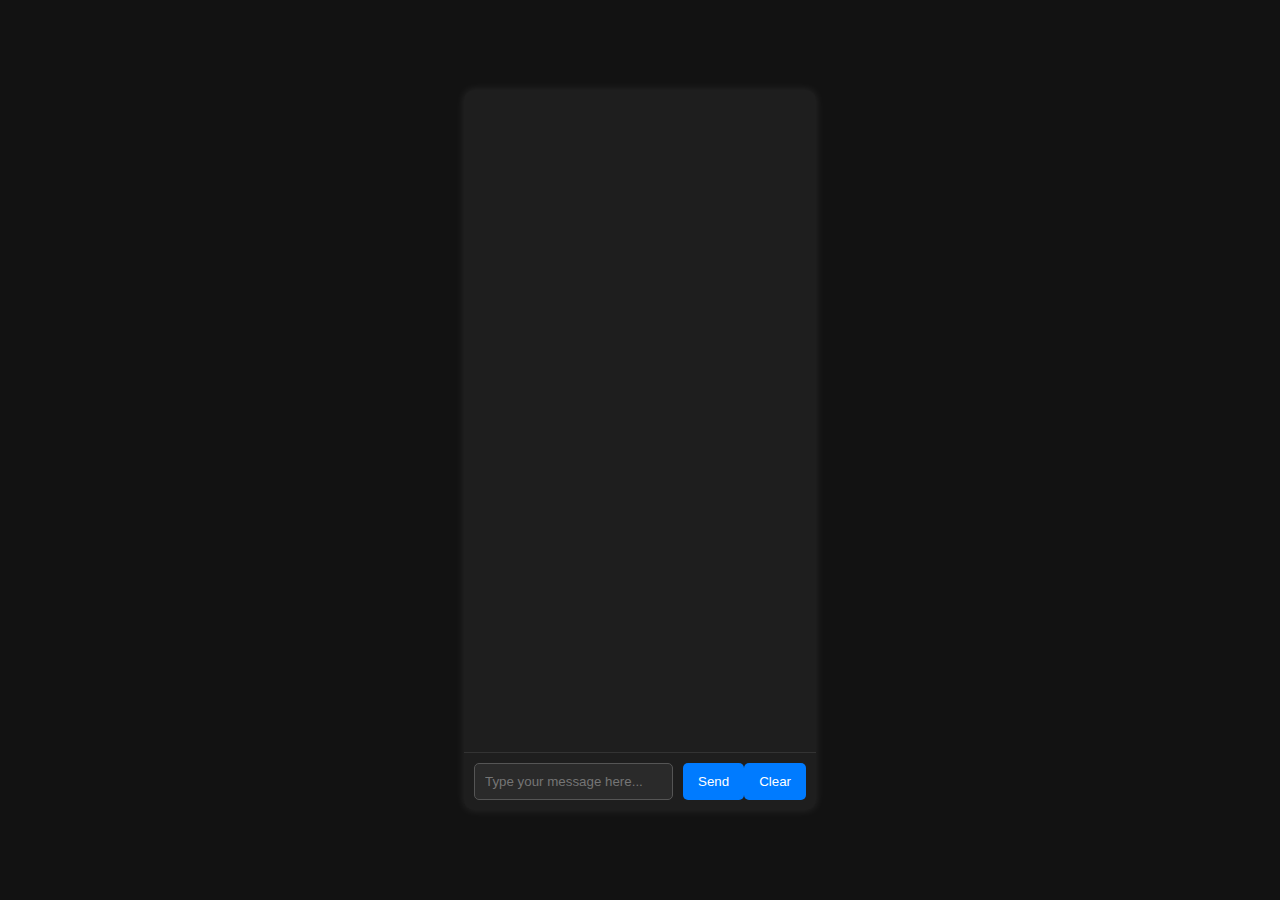
<file: tools/AI/index.html>
<!DOCTYPE html>
<html lang="en">
<head>
    <meta charset="UTF-8">
    <meta name="viewport" content="width=device-width, initial-scale=1.0">
    <title>AI Chat</title>
    <style>
        body {
            font-family: Arial, sans-serif;
            background-color: #121212;
            color: white;
            display: flex;
            flex-direction: column;
            justify-content: center;
            align-items: center;
            height: 100vh;
            margin: 0;
        }
        #chatbox {
            display: flex;
            flex-direction: column;
            background: #1e1e1e;
            width: 100%;
            max-width: 400px;
            height: 80vh;
            box-shadow: 0 0 10px rgba(255, 255, 255, 0.1);
            border-radius: 10px;
            overflow: hidden;
        }
        .messages {
            flex: 1;
            padding: 10px;
            overflow-y: auto;
            border-bottom: 1px solid #333;
        }
        .input-container {
            display: flex;
            padding: 10px;
            background: #1e1e1e;
        }
        .input-container input {
            flex: 1;
            padding: 10px;
            border: 1px solid #555;
            border-radius: 5px;
            margin-right: 10px;
            background: #2a2a2a;
            color: white;
        }
        .input-container button {
            padding: 10px 15px;
            border: none;
            background: #007bff;
            color: white;
            border-radius: 5px;
            cursor: pointer;
        }
        .input-container button:hover {
            background: #0056b3;
        }
        .message {
            margin: 5px 0;
            padding: 10px;
            border-radius: 5px;
        }
        .user-message {
            background-color: #2a2a2a;
            text-align: right;
        }
        .bot-message {
            background-color: #3a3a3a;
        }
        .loading {
            font-style: italic;
            color: #ccc;
        }
    </style>
</head>
<body>
<main>
    <div id="chatbox" role="region" aria-live="polite" aria-label="AI chat messages">
        <div class="messages" id="messages"></div>
        <div class="input-container">
            <input type="text" id="userInput" placeholder="Type your message here..." aria-label="Message input">
            <button id="sendButton" aria-label="Send message">Send</button>
            <button id="clearButton" aria-label="Clear messages">Clear</button>
        </div>
    </div>
</main>
<script>
    const chatbox = document.getElementById('chatbox');
    const userInput = document.getElementById('userInput');
    const sendButton = document.getElementById('sendButton');
    const clearButton = document.getElementById('clearButton');
    const messagesContainer = document.getElementById('messages');

    sendButton.addEventListener('click', async () => {
        const query = userInput.value;
        if (query.trim() === '') return;

        // Display user's message
        appendMessage(`You: ${query}`, 'user-message');
        userInput.value = '';

        // Show loading message
        const loadingMessage = appendMessage('Loading...', 'loading');

        // Call the API
        try {
            const response = await fetch(`https://darkness.ashlynn.workers.dev/chat/?model=gpt-4o-mini&prompt=${encodeURIComponent(query)}`);
            const data = await response.json();
            loadingMessage.remove(); // Remove loading message

            // Display bot's reply
            appendMessage(`Bot: ${data.response}`, 'bot-message'); // Adjust based on the actual API response structure
        } catch (error) {
            loadingMessage.remove(); // Remove loading message
            appendMessage('Error: Unable to fetch response.', 'bot-message');
        }
    });

    clearButton.addEventListener('click', () => {
        messagesContainer.innerHTML = ''; // Clear all messages
    });

    function appendMessage(message, className) {
        const messageElement = document.createElement('div');
        messageElement.textContent = message;
        messageElement.className = `message ${className}`;
        messagesContainer.appendChild(messageElement);
        messagesContainer.scrollTop = messagesContainer.scrollHeight; // Scroll to the bottom
        return messageElement; // Return the message element for further manipulation
    }
</script>
</body>
</html>
</file>
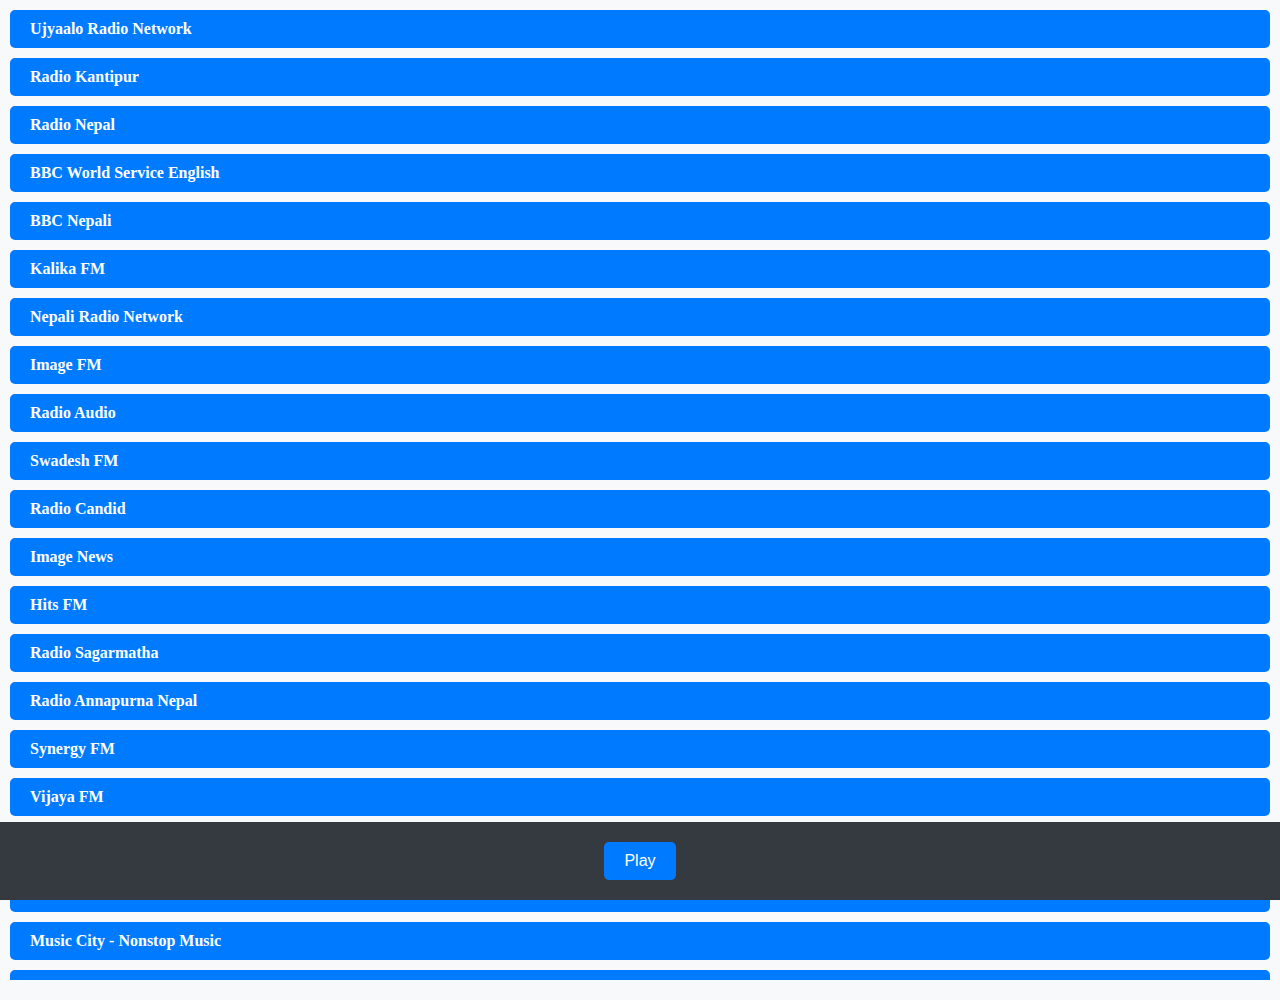
<file: radio.html>
<!DOCTYPE html>
<html lang="en">
<head>
<meta charset="UTF-8">
<meta name="viewport" content="width=device-width, initial-scale=1.0">
<title>Radio</title>
<style>
body {
  margin: 0;
  padding: 0;
  background-color: #f8f9fa; /* Light gray background */
}

.container {
  position: relative;
  height: 100vh;
  overflow: auto;
  padding-bottom: 80px; /* Space for buttons */
}

.button-container {
  position: fixed;
  bottom: 0;
  left: 0;
  width: 100%;
  background-color: #343a40; /* Dark gray background for button container */
  padding: 10px 0;
  display: flex;
  justify-content: space-around; /* Adjust button spacing */
}

button, p {
  margin: 10px;
  padding: 10px 20px;
  font-size: 16px;
  cursor: pointer;
  border: none;
  background-color: #007bff; /* Blue color for buttons */
  color: #ffffff; /* White text color for buttons */
  border-radius: 5px; /* Rounded corners for buttons */
}

.novel {
  font-weight: bold;
}

#currentNovel {
  margin-top: 20px;
  font-weight: bold;
}
</style>
</head>
<body>
<div class="container">
  <div class="novels">
<p class="novel" data-src="https://stream-151.zeno.fm/h527zwd11uquv">Ujyaalo Radio Network</p>
<p class="novel" data-src="https://radio-broadcast.ekantipur.com/stream">Radio Kantipur</p>
<p class="novel" data-src="http://stream1.radionepal.gov.np/live">Radio Nepal</p>
<p class="novel" data-src="https://a.files.bbci.co.uk/media/live/manifesto/audio/simulcast/hls/nonuk/sbr_vlow/ak/bbc_world_service_news_internet.m3u8">BBC World Service English</p>
<p class="novel" data-src="https://a.files.bbci.co.uk/media/live/manifesto/audio/simulcast/hls/nonuk/sbr_low/ak/bbc_nepali_radio.m3u8">BBC Nepali</p>
<p class="novel" data-src="https://streaming.softnep.net:10828/;stream.nsv&type=mp3&volume=70">Kalika FM</p>
<p class="novel" data-src="https://astream.nepalipatro.com.np:8239/index.html">Nepali Radio Network</p>
<p class="novel" data-src="https://radio-stream-relay-us.hamropatro.com/radio/8020/radio.mp3">Image FM</p>
<p class="novel" data-src="https://stream-161.zeno.fm/2w81t82wx3duv">Radio Audio</p>
<p class="novel" data-src="https://stream-43.zeno.fm/xm2babvnephvv">Swadesh FM</p>
<p class="novel" data-src="https://radio-stream-relay-np.hamropatro.com/radio/8030/radio.mp3">Radio Candid</p>
<p class="novel" data-src="https://radio-stream-relay-np.hamropatro.com/radio/8050/radio.mp3">Image News</p>
<p class="novel" data-src="https://usa15.fastcast4u.com/proxy/hitsfm912?mp=/1">Hits FM</p>
<p class="novel" data-src="http://216.55.141.189:8004">Radio Sagarmatha</p>
<p class="novel" data-src="http://stream.prixa.net:8000/annapurna">Radio Annapurna Nepal</p>
<p class="novel" data-src="https://live.itech.host:3880/stream">Synergy FM</p>
<p class="novel" data-src="https://live.itech.host:3320/stream">Vijaya FM</p>
<p class="novel" data-src="http://streaming.hamropatro.com:8895">Radio Janata</p>
<p class="novel" data-src="https://streaming.webhostnepal.com:7032/;">Citizen FM</p>
<p class="novel" data-src="http://streaming.hamropatro.com:8739">Music City - Nonstop Music</p>
<p class="novel" data-src="https://live.itech.host:4535/stream">SaptaKoshi FM 90.0 MHz</p>
<p class="novel" data-src="http://216.55.141.189:8088/;">Radio Kathmandu</p>
<p class="novel" data-src="http://95.217.153.73:9888/">Nepaliko Radio</p>
<p class="novel" data-src="http://216.55.141.189:8721/;">BODHI FM </p>
<p class="novel" data-src="http://streaming.softnep.net:8025">Radio Thaha Sanchar FM (Kathmandu)</p>
<p class="novel" data-src="http://216.55.141.189:8294/;">Radio Birgunj</p>
<p class="novel" data-src="http://streaming.hamropatro.com:8074">FM Adhyatma Jyoti</p>
<p class="novel" data-src="http://streaming.hamropatro.com:8230">Nepal FM Network</p>
<p class="novel" data-src="https://onlineradio.websoftitnepal.com/8036/stream">Radio City</p>
<p class="novel" data-src="http://streaming.hamropatro.com:8783">Classic FM</p>
<p class="novel" data-src="https://live.itech.host:9479/stream">Vijayapur Fm</p>
<p class="novel" data-src="https://live.itech.host:3260/stream">Radio Resunga</p>
<p class="novel" data-src="http://streaming.hamropatro.com:8313">Radio Bheri  FM 98.6 & 102.7 MHz</p>
<p class="novel" data-src="http://streaming.hamropatro.com:8385">KEEPS FM</p>
<p class="novel" data-src="http://streaming.hamropatro.com:8290">Antenna Foundation Nepal</p>
<p class="novel" data-src="http://live.itech.host:9012/stream">Radio Taplejung</p>
<p class="novel" data-src="http://216.55.141.189:8124/;">BFM</p>
<p class="novel" data-src="https://live.itech.host:8969/stream">Radio Annapurna</p>
<p class="novel" data-src="http://streaming.hamropatro.com:8276">Radio Prakriti</p>
<p class="novel" data-src="http://streaming.hamropatro.com:8789/">Radio Nagarik</p>
<p class="novel" data-src="https://live.itech.host:5005/stream">Everest FM</p>
<p class="novel" data-src="http://streaming.hamropatro.com:8421">Community Radio Sky FM</p>
<p class="novel" data-src="http://streaming.softnep.net:8109/;">Kalinchowk FM</p>
<p class="novel" data-src="http://stream.zeno.fm/9ghqvd62238uv">Radio Himalayan</p>
<p class="novel" data-src="http://streaming.hamropatro.com:8443">Radio Suseli</p>
<p class="novel" data-src="http://streaming.softnep.net:8167/;">Khasyauli FM</p>
<p class="novel" data-src="http://216.55.141.189:8621/;">Radio Ramaroshan</p>
<p class="novel" data-src="http://streaming.hamropatro.com:8244">Radio Mithila</p>
<p class="novel" data-src="http://streaming.softnep.net:8003/;">Butwal FM</p>
<p class="novel" data-src="http://streaming.hamropatro.com:8327">Radio Tulsipur FM</p>
<p class="novel" data-src="http://live.itech.host:9629/stream">Saptarangi FM</p>
<p class="novel" data-src="http://216.55.141.189:8060/;">QN Radio</p>
<p class="novel" data-src="http://streaming.hamropatro.com:5507">Radio Himshikhar</p>
<p class="novel" data-src="http://95.217.153.73:8004/;">Radio Amurta</p>
<p class="novel" data-src="http://live.itech.host:8326/stream">Radio Didibahini</p>
<p class="novel" data-src="http://live.itechnepal.com:8676/stream">Radio Nepalbani</p>
<p class="novel" data-src="http://streaming.hamropatro.com:8553">24 Online Radio</p>
<p class="novel" data-src="http://streaming.hamropatro.com:8349/;">Radio Buddha Awaaz</p>
<p class="novel" data-src="https://live.itech.host:3985/stream">Dinesh FM 93.8 Mhz</p>
<p class="novel" data-src="http://live.itech.host:7016/stream">Radio Sankhuwasava</p>
<p class="novel" data-src="http://216.55.141.189:8713/;">Radio Dhangadhi</p>
<p class="novel" data-src="http://streaming.hamropatro.com:8060/;">Khozee Radio</p>
<p class="novel" data-src="http://live.itech.host:8744/stream">Pathivara FM</p>
<p class="novel" data-src="http://216.55.141.189:8387/;">Radio Times</p>
<p class="novel" data-src="http://streaming.hamropatro.com:8258/;">Hajurko Radio</p>
<p class="novel" data-src="https://streaming.webhostnepal.com/8046/stream">Jagaran FM</p>
<p class="novel" data-src="http://live.itechnepal.com:8286/stream">Khandbari fm</p>
<p class="novel" data-src="https://live.itech.host:9149/stream">Radio Safalta</p>
<p class="novel" data-src="https://live.itech.host:9550/stream">Solu FM</p>
<p class="novel" data-src="http://streaming.hamropatro.com:8491">Pradesh FM</p>
<p class="novel" data-src="https://live.itech.host:3765/stream">Radio Vision (Jhapa)</p>
<p class="novel" data-src="https://live.itech.host:4515/stream">Radio Lumbini</p>
<p class="novel" data-src="https://live.itech.host:8429/stream">Krishnasar FM</p>
<p class="novel" data-src="http://216.55.141.189:8669/;">Nuwakot FM</p>
<p class="novel" data-src="http://streaming.hamropatro.com:8054/;">Himal FM </p>
<p class="novel" data-src="https://streaming.hamropatro.com:8329/;">Radio Namobuddha</p>
<p class="novel" data-src="http://live.itechnepal.com:9635/stream">Ilam FM</p>
<p class="novel" data-src="http://streaming.hamropatro.com:8136/;">Radio Deshantar</p>
<p class="novel" data-src="https://streaming.softnep.net:10944/;">Kool FM </p>
<p class="novel" data-src="http://live.itechnepal.com:8922/live">Radio Amargadhi</p>
<p class="novel" data-src="https://onlineradio.websoftitnepal.com/8002/stream">Sky FM</p>
<p class="novel" data-src="http://live.itechnepal.com:9539/stream?type=.mp3">Star FM</p>
<p class="novel" data-src="http://streaming.hamropatro.com:8455/;">Tinjure Online</p>
<p class="novel" data-src="http://streaming.softnep.net:8051/;">Radio Melamchi</p>
<p class="novel" data-src="http://streaming.hamropatro.com:8473/;">Radio Bandipur FM</p>
<p class="novel" data-src="https://live.itech.host:9519/live">Tikapur FM</p>
<p class="novel" data-src="http://streaming.softnep.net:8009/;">ACORAB</p>
<p class="novel" data-src="https://live.itech.host:9418/stream">Grace FM</p>
<p class="novel" data-src="http://streaming.hamropatro.com:8014/;">Radio Highway</p>
<p class="novel" data-src="http://streaming.hamropatro.com:8637/;">Radio Tiger</p>
<p class="novel" data-src="http://streaming.hamropatro.com:8571/;">Mero Sathi FM</p>
<p class="novel" data-src="http://streaming.hamropatro.com:8603/;">Chitwan Radio Network</p>
<p class="novel" data-src="http://streaming.softnep.net:8129/;">Radio Parasi</p>
<p class="novel" data-src="http://live.itech.host:9443/stream?mp3">Radio Sarada</p>
<p class="novel" data-src="http://streaming.hamropatro.com:8032/;">Radio Langtang</p>
<p class="novel" data-src="http://streaming.softnep.net:8309/;">Bhaktapur FM</p>
<p class="novel" data-src="https://streaming.softnep.net:10969/;">Afno FM</p>
<p class="novel" data-src="https://live.itech.host:9113/stream">Radio Bihani</p>
<p class="novel" data-src="https://live.itech.host:9442/stream">Gunjan FM</p>
<p class="novel" data-src="https://live.itech.host:7137/stream">Shuklagandaki FM</p>
<p class="novel" data-src="http://streaming.hamropatro.com:8236/;">Radio Madanpokhara FM</p>
<p class="novel" data-src="http://streaming.hamropatro.com:8529/;">Damauli FM</p>
<p class="novel" data-src="https://centova1.toofancom.com/proxy/trafficradio?mp=/stream">Metro Traffic FM</p>
<p class="novel" data-src="http://streaming.softnep.net:8139/;">Ichchhakamana FM</p>
<p class="novel" data-src="http://streaming.hamropatro.com:8477/;">Radio Mandavi FM</p>
<p class="novel" data-src="http://216.55.141.189:8593/;">Radio Mukti</p>
<p class="novel" data-src="http://streaming.hamropatro.com:8138/;">Radio Arpan </p>
<p class="novel" data-src="http://streaming.softnep.net:8299/;">Radio Rajmarga</p>
<p class="novel" data-src="http://streaming.hamropatro.com:8615/;">Radio Bindas</p>
<p class="novel" data-src="https://streaming.softnep.net:10951/;">Darchula FM</p>
<p class="novel" data-src="http://streaming.hamropatro.com:8467/;">Radio Palpa</p>
<p class="novel" data-src="http://streaming.hamropatro.com:8188/;">Radio Baadal</p>
<p class="novel" data-src="http://streaming.softnep.net:8149/;">Radio Koseli FM</p>
<p class="novel" data-src="https://samachardata.radioca.st/;">RADIO SAAJHA CHAUTARI</p>
<p class="novel" data-src="http://216.55.141.189:8523/;">Radio Sanket</p>
<p class="novel" data-src="http://streaming.hamropatro.com:8577/;">Radio Sadvab</p>
<p class="novel" data-src="https://live.itech.host:8009/stream">Radio Unnati</p>
<p class="novel" data-src="https://online.net.np/8040/stream">Radio Harpal</p>
<p class="novel" data-src="http://streaming.softnep.net:8061/;">Radio Bihani</p>
<p class="novel" data-src="http://streaming.hamropatro.com:8487/;">Radio Chhimkeshwori</p>
<p class="novel" data-src="https://onlineradio.websoftitnepal.com/8034/stream">Radio Jhapa</p>
<p class="novel" data-src="http://streaming.hamropatro.com:8659/;">Radio Holeri FM</p>
<p class="novel" data-src="http://streaming.hamropatro.com:8629/;">Radio Madi Aawaj</p>
<p class="novel" data-src="http://streaming.hamropatro.com:8767/;">Radio Makawanpur gadi</p>
<p class="novel" data-src="http://streaming.hamropatro.com:8417/;">Radio Madhesh</p>
<p class="novel" data-src="http://live.itechnepal.com:7042/stream?type=.mp3">Dautari FM</p>
<p class="novel" data-src="http://streaming.hamropatro.com:8835/;">Newa FM</p>
<p class="novel" data-src="http://streaming.hamropatro.com:8373/;">Sandhikharka FM</p>
<p class="novel" data-src="http://streaming.softnep.net:8063/;">Radio Aafno FM (Rukum)</p>
<p class="novel" data-src="http://streaming.hamropatro.com:8240/;">Radio Bardibas</p>
<p class="novel" data-src="https://streaming.softnep.net:10863/;">Radio Sathi</p>
<p class="novel" data-src="http://live.itech.host:4630/stream">Radio Top Town</p>
<p class="novel" data-src="http://streaming.softnep.net:8151/;">Radio Samagra Madhesh</p>
<p class="novel" data-src="http://stream.zeno.fm/nsxexttokuhvv">Radio Simana</p>
<p class="novel" data-src="http://streaming.hamropatro.com:8301/;">Radio Janamukhi</p>
<p class="novel" data-src="http://streaming.softnep.net:8177/;">Radio Seven Star</p>
<p class="novel" data-src="http://streaming.softnep.net:8083/;">Radio Barahi</p>
<p class="novel" data-src="http://streaming.hamropatro.com:8325/;">Radio Bharatpur</p>
<p class="novel" data-src="http://streaming.hamropatro.com:8821/;">Radio Akala </p>
<p class="novel" data-src="http://streaming.hamropatro.com:8272/;">Narayani FM 103.8 MHz</p>
<p class="novel" data-src="http://streaming.hamropatro.com:8795/;">Radio Sungabha  104.6</p>
<p class="novel" data-src="https://live.itech.host:8663/stream">Radio Gurbaba FM</p>
<p class="novel" data-src="https://live.itech.host:4585/stream">Tilottama FM</p>
<p class="novel" data-src="http://streaming.hamropatro.com:8078/;">Radio Mero Fm</p>
<p class="novel" data-src="http://streaming.hamropatro.com:8645/;">Vision FM (Okhaldhunga)</p>
<p class="novel" data-src="https://live.itech.host:4515/stream">Radio Lumbini</p>
<p class="novel" data-src="http://216.55.141.189:8633/;">Radio Sarlahi</p>
<p class="novel" data-src="https://radio-streaming-serv.hamropatro.com:8020/radio.mp3">Radio pallawee </p>
<p class="novel" data-src="http://streaming.softnep.net:8175/;">Prime Fm</p>
<p class="novel" data-src="http://streaming.hamropatro.com:8733/;">Radio Paryabaran</p>
<p class="novel" data-src="http://stream.zeno.fm/nsxexttokuhvv">Rautahat FM</p>
<p class="novel" data-src="https://live.itech.host:2275/stream">Radio Chitwan </p>
<p class="novel" data-src="http://streaming.hamropatro.com:8098/;">Radio Ramechhap</p>
<p class="novel" data-src="http://streaming.softnep.net:8211/;">Bhanu FM</p>
<p class="novel" data-src="http://centova1.toofancom.com:4193/;">Radio Roshi </p>
<p class="novel" data-src="http://streaming.softnep.net:8227/;">Radio Netrajyot</p>
<p class="novel" data-src="http://live.itech.host:8792/stream">Radio Janapriya </p>
<p class="novel" data-src="http://streaming.hamropatro.com:8711/;">Radio Malangwa</p>
<p class="novel" data-src="http://streaming.softnep.net:8251/;">Neelkantha FM </p>
<p class="novel" data-src="http://streaming.hamropatro.com:8535/;">Dhaulagiri Fm</p>
<p class="novel" data-src="http://live.itech.host:9006/stream">Radio Madhyapaschim</p>
<p class="novel" data-src="https://stream-41.zeno.fm/r6teyggpq7zuv?zs=TIoXQy1gREyY9Y54-eqJMw">RADIO BUDHINANDA FM</p>
<p class="novel" data-src="http://live.itechnepal.com:9180/live">Radio Muktinath</p>
<p class="novel" data-src="http://live.itech.host:7028/live">Radio Shivashakti</p>
<p class="novel" data-src="http://stream.zeno.fm/nsxexttokuhvv">Dullu FM</p>
<p class="novel" data-src="http://streaming.softnep.net:8095/;">Sumhatlung FM</p>
<p class="novel" data-src="http://streaming.hamropatro.com:8827/;">Online Radio Tribeni (Rolpa)</p>
<p class="novel" data-src="http://live.itech.host:8338/stream?mp3">Radio Namaste</p>
<p class="novel" data-src="http://live.itechnepal.com:9048/stream?type=.mp3">Eagle FM</p>
<p class="novel" data-src="http://streaming.softnep.net:8119">Relation FM</p>
<p class="novel" data-src="http://streaming.hamropatro.com:8743">Radio Swargadwari FM</p>
<p class="novel" data-src="http://live.itechnepal.com:9174/stream?type=.mp3">Radio Sailung</p>
<p class="novel" data-src="http://streaming.softnep.net:8001/">Radio Thaha Sanchar FM (Hetauda)</p>
<p class="novel" data-src="http://stream.zeno.fm/nsxexttokuhvv">Radio Planet</p>
<p class="novel" data-src="http://streaming.softnep.net:8037/">Capital FM</p>
<p class="novel" data-src="http://streaming.hamropatro.com:8457">Radio Madi</p>
<p class="novel" data-src="http://streaming.softnep.net:8165">Saipal FM</p>
<p class="novel" data-src="http://edge-audio-03-gos2.sharp-stream.com/ssvcbfbs3.mp3">BFBS Gurkha Radio</p>
<p class="novel" data-src="http://streaming.hamropatro.com:8823">Kanchanjungha FM</p>
<p class="novel" data-src="https://live.itech.host:3240/stream">Radio Paschim Today</p>
<p class="novel" data-src="http://216.55.141.189:8114">Hamro FM</p>
<p class="novel" data-src="http://stream.zeno.fm/nsxexttokuhvv">Apostle FM</p>
<p class="novel" data-src="http://streaming.softnep.net:8201">Rupandehi FM</p>
<p class="novel" data-src="http://streaming.hamropatro.com:8256">Choice FM</p>
<p class="novel" data-src="https://live.itech.host:9125/stream">Radio Marsyangdi</p>
<p class="novel" data-src="https://streaming.softnep.net:10874">Radio Rudraksha</p>
<p class="novel" data-src="https://streaming.softnep.net:10981/;">Radio Madhyabindu</p>
<p class="novel" data-src="https://live.itech.host:2705/stream">Radio Miteree</p>
<p class="novel" data-src="https://stream.zeno.fm/nsxexttokuhvv">Headlines & Music FM</p>
<p class="novel" data-src="http://streaming.hamropatro.com:8435">Radio Kawasoti</p>
<p class="novel" data-src="http://streaming.hamropatro.com:8208/">Pathivara Online Radio</p>
<p class="novel" data-src="https://live.itech.host:9425/stream">Radio Sanobheri FM</p>
<p class="novel" data-src="http://216.55.141.189:8419">Swarnim FM</p>
<p class="novel" data-src="https://live.itech.host:8951/stream">Radio Lamjung</p>
<p class="novel" data-src="http://streaming.softnep.net:8057">Radio Makawanpur</p>
<p class="novel" data-src="http://streaming.hamropatro.com:8471">Hetauda FM</p>
<p class="novel" data-src="https://online.net.np/8116/stream">Radio Jana  Sanchar</p>
<p class="novel" data-src="http://streaming.hamropatro.com:8021">Radio Udaypur</p>
<p class="novel" data-src="http://streaming.softnep.net:8041/">Radio Sindhu</p>
<p class="novel" data-src="http://streaming.hamropatro.com:8292">Nawalpur FM</p>
<p class="novel" data-src="https://live.itech.host:9556/stream">Hamro Radio</p>
<p class="novel" data-src="http://stream.zeno.fm/nsxexttokuhvv">Radio Samarpan</p>
<p class="novel" data-src="https://online.net.np/8042/stream">Radio Upatyaka</p>
<p class="novel" data-src="http://node-12.zeno.fm/5g8sn1w1em8uv?rj-ttl=5&rj-tok=AAABd_IDgdkAp4IYSd9uAPj8rg">Radio Nagarik</p>
<p class="novel" data-src="http://streaming.hamropatro.com:8499">FM Plus</p>
<p class="novel" data-src="https://live.itech.host:8149/stream">Radio Jaljala</p>
<p class="novel" data-src="https://live.itech.host/himalayaradio">Radio Himalaya</p>
<p class="novel" data-src="http://streaming.hamropatro.com:8250/">Radio Satellite</p>
<p class="novel" data-src="http://streaming.softnep.net:10902/;stream.nsv&type=mp3&volume=10">Radio Rapti</p>
<p class="novel" data-src="http://streaming.softnep.net:8105">Radio Bajura</p>
<p class="novel" data-src="http://streaming.softnep.net:8293">Tinau FM</p>
<p class="novel" data-src="http://streaming.hamropatro.com:8094">Radio Athrai</p>
<p class="novel" data-src="http://live.itech.host:7093/stream">Radio Sahino</p>
<p class="novel" data-src="http://live.itech.host:1440/stream">Radio Nation</p>
<p class="novel" data-src="http://streaming.hamropatro.com:8068">Radio Hapure</p>
<p class="novel" data-src="http://stream.zeno.fm/nsxexttokuhvv">Radio Sanfebagar</p>
<p class="novel" data-src="http://stream.zeno.fm/nsxexttokuhvv">Sindhu FM</p>
<p class="novel" data-src="http://streaming.softnep.net:8071">Radio Chankheli</p>
<p class="novel" data-src="https://streaming.softnep.net:10925/;">Radio Simara</p>
<p class="novel" data-src="http://streaming.hamropatro.com:8469">Radio Sarathi</p>
<p class="novel" data-src="http://streaming.hamropatro.com:8663">Times FM</p>
<p class="novel" data-src="http://live.itech.host:2030/stream">Radio Rampur</p>
<p class="novel" data-src="http://streaming.hamropatro.com:8619">A One FM</p>
<p class="novel" data-src="http://streaming.hamropatro.com:8150">Radio Rolpa</p>
<p class="novel" data-src="http://stream.zeno.fm/nsxexttokuhvv">Radio Namaste</p>
<p class="novel" data-src="http://stream.zeno.fm/nsxexttokuhvv">Kites FM</p>
<p class="novel" data-src="http://onlineradio.websoftitnepal.com:8048/">Nepali Sanchar Radio</p>
<p class="novel" data-src="http://stream.zeno.fm/nsxexttokuhvv">Radio Mangsebung</p>
<p class="novel" data-src="http://streaming.hamropatro.com:8727">Radio Jiri</p>
<p class="novel" data-src="https://live.itech.host:2680/stream">Machhapuchhre FM</p>
<p class="novel" data-src="http://streaming.hamropatro.com:8056">Radio Kushum</p>
<p class="novel" data-src="http://stream.zeno.fm/nsxexttokuhvv">Music Joy Radio</p>
<p class="novel" data-src="http://live.itechnepal.com:7039/stream?type=.mp3">Radio All Star Online</p>
<p class="novel" data-src="https://live.itech.host:3230/stream">Radio Paschim Awaj</p>
<p class="novel" data-src="http://live.itech.host:1680/stream">Radio Society FM</p>
<p class="novel" data-src="https://direct.sharp-stream.com/sunriseradio.mp3">Sunrise Radio</p>
<p class="novel" data-src="https://live.itech.host:9155/stream">Radio Terhathum </p>
<p class="novel" data-src="https://stream.zeno.fm/4pfph3kr44zuv">Ruru FM</p>
<p class="novel" data-src="https://streaming.softnep.net:10982/;stream.nsv&type=mp3&volume=70">Radio Sarangi (Pokhara)</p>
<p class="novel" data-src="http://streaming.hamropatro.com:8709">Shakti FM</p>
<p class="novel" data-src="https://live.itech.host:9598/stream">Shreenagar FM</p>
<p class="novel" data-src="http://streaming.hamropatro.com:8569">Radio Deurali</p>
<p class="novel" data-src="http://216.55.141.189:8046">Triveni Times FM 100.6</p>
<p class="novel" data-src="http://216.55.141.189:8515">Radio Ekata</p>
<p class="novel" data-src="https://live.itech.host:8719/stream">Radio Hamro Paila FM</p>
<p class="novel" data-src="https://streaming.softnep.net:10992/">Radio Rasuwa</p>
<p class="novel" data-src="https://live.itech.host:2360/stream">Radio Jajarkot</p>
<p class="novel" data-src="https://live.itech.host:9382/stream">Radio Tiphadee</p>
<p class="novel" data-src="https://live.itech.host:7051/stream">Pakhribas FM</p>
<p class="novel" data-src="http://216.55.141.189:8773">Radio Karnali FM Jumla</p>
<p class="novel" data-src="https://stream.zeno.fm/as8n057z4k8uv">Radio Barathawa</p>
<p class="novel" data-src="http://streaming.hamropatro.com:8016/">Radio Burtibang</p>
<p class="novel" data-src="http://streaming.hamropatro.com:8296">Radio Kalaiya</p>
<p class="novel" data-src="https://onlineradio.websoftitnepal.com/8002/stream">Sirish FM</p>
<p class="novel" data-src="https://canada1.reliastream.com/proxy/narendra?mp=/stream">Radio Ghanteshwor</p>
<p class="novel" data-src="http://streaming.hamropatro.com:8112">Hamro malika FM</p>
<p class="novel" data-src="http://stream.orangictech.com.np:8050/colorsfm.mp3">Colors FM</p>
<p class="novel" data-src="http://streaming.hamropatro.com:8379">Radio Mayadevi</p>
<p class="novel" data-src="https://streaming.softnep.net:10907/;stream.nsv&type=mp3&volume=70">Radio Kanchan</p>
<p class="novel" data-src="http://node-25.zeno.fm/v3e78tqm5gruv.aac">24 Nepali Online Radio</p>
<p class="novel" data-src="http://streaming.hamropatro.com:8377">Radio Jalpa</p>
<p class="novel" data-src="http://streaming.hamropatro.com:8128">Unique FM</p>
<p class="novel" data-src="https://securestream.casthost.net:8033/stream">Gurkha Radio</p>
<p class="novel" data-src="https://onlineradio.websoftitnepal.com/8032/stream">Makalu FM</p>
<p class="novel" data-src="https://live.itech.host:1580/stream">Radio Nikash</p>
<p class="novel" data-src="https://onlineradio.websoftitnepal.com/8100/stream">Radio Nagarik</p>
<p class="novel" data-src="http://streaming.hamropatro.com:8333">Radio Bijayabasti</p>
<p class="novel" data-src="http://streaming.hamropatro.com:8361">Radio Mahila Aawaj</p>
<p class="novel" data-src="http://streaming.hamropatro.com:8365">Radio Samarthya</p>
<p class="novel" data-src="http://185.181.63.148:8010/halesifm">Halesi FM</p>
<p class="novel" data-src="https://live.itech.host:1730/stream">Darpan FM</p>
<p class="novel" data-src="http://streaming.hamropatro.com:8493">Radio Kapurkot FM</p>
<p class="novel" data-src="http://live.itech.host:8910/stream?mp3">Radio Tahalka</p>
<p class="novel" data-src="http://streaming.hamropatro.com:8755">Radio Malarani</p>
<p class="novel" data-src="http://live.itech.host:2100/stream">Panchthar FM</p>
<p class="novel" data-src="https://live.itech.host:8903/stream?type=.mp3">Radio Paurakhi</p>
<p class="novel" data-src="https://streaming.softnep.net:10848/;stream.nsv&type=mp3">Radio Lekhnath</p>
<p class="novel" data-src="http://streaming.hamropatro.com:8865">Radio Mahabharat</p>
<p class="novel" data-src="http://live.itechnepal.com:2160/stream">Radio Jugal</p>
<p class="novel" data-src="https://stream.zeno.fm/8jom9icy7aduv">Madhesh Jana Aawaj FM</p>
<p class="novel" data-src="http://streaming.hamropatro.com:8879">Radio Sambridha Nepal</p>
<p class="novel" data-src="http://live.itechnepal.com:7165/stream">Suryodaya FM</p>
<p class="novel" data-src="https://stream.zeno.fm/1zu1zan4mp8uv">Radio Rhythm</p>
<p class="novel" data-src="http://streaming.hamropatro.com:8751">Radio Anmol</p>
<p class="novel" data-src="http://live.itech.host:2320/stream">Radio Chapakot</p>
<p class="novel" data-src="http://live.itech.host:2460/stream">Mix FM</p>
<p class="novel" data-src="http://centova1.toofancom.com:4753">Radio Rastriya</p>
<p class="novel" data-src="http://streaming.hamropatro.com:8459">Radio Dhurkot</p>
<p class="novel" data-src="https://streaming.webhostnepal.com/8054/stream">Radio Sarangkot 104.6</p>
<p class="novel" data-src="http://streaming.softnep.net:8143/stream.mp3">Bhojpuriya FM</p>
<p class="novel" data-src="http://live.itech.host:2430/stream?mp3">Radio Artha Sarokar</p>
<p class="novel" data-src="http://live.itech.host:1260/stream?type=.mp3">Galkot FM</p>
<p class="novel" data-src="http://streaming.hamropatro.com:8849">Radio Kamal</p>
<p class="novel" data-src="http://live.itech.host:2870/stream">Itahari FM 92.5 MHZ</p>
<p class="novel" data-src="http://streaming.hamropatro.com:8587/stream">Power FM</p>
<p class="novel" data-src="http://streaming.hamropatro.com:4156">24 Asal Sathi Radio</p>
<p class="novel" data-src="http://live.itech.host:2650/stream">Radio Bulletin</p>
<p class="novel" data-src="https://live.itech.host:8273/stream">Shaileshwori FM</p>
<p class="novel" data-src="https://live.itech.host:3180/stream">Radio Malmala</p>
<p class="novel" data-src="http://streaming.hamropatro.com:8631">Radio Sandesh</p>
<p class="novel" data-src="http://live.itech.host:8974/stream?mp3">Radio Chimteshwor</p>
<p class="novel" data-src="https://live.itech.host:9592/live">Heart FM</p>
<p class="novel" data-src="http://streaming.hamropatro.com:8234">3 Angels Community Radio</p>
<p class="novel" data-src="http://216.55.141.189:8268">Radio Bharosa</p>
<p class="novel" data-src="http://onlineradio.websoftitnepal.com:8006/">Online Radio Darpan</p>
<p class="novel" data-src="https://streaming.softnep.net:10982/;stream.nsv&type=mp3&volume=70">Radio Sarangi (Morang)</p>
<p class="novel" data-src="https://live.itech.host:8815/stream">Radio Sunwal</p>
<p class="novel" data-src="http://live.itech.host:9575/stream">Siddhartha  FM</p>
<p class="novel" data-src="http://streaming.softnep.net:8740">Kalika FM Musical</p>
<p class="novel" data-src="http://216.55.141.189:8857/;stream.mp3">Sanatan Radio Network</p>
<p class="novel" data-src="http://streaming.hamropatro.com:8855">Radio Devghat</p>
<p class="novel" data-src="https://stream.zeno.fm/pq0bz4vez38uv">Radio Tharuhat</p>
<p class="novel" data-src="https://live.itech.host:9526/stream">Sunakhari Radio live</p>
<p class="novel" data-src="https://live.itech.host:9436/stream">Radio Devdaha</p>
<p class="novel" data-src="http://streaming.hamropatro.com:8036">Radio Pratibodh F.M</p>
<p class="novel" data-src="https://live.itech.host:8442/stream">Radio Siddhababa</p>
<p class="novel" data-src="https://live.itech.host:9388/stream">Radio Chautari</p>
<p class="novel" data-src="https://centova1.toofancom.com/proxy/radioderby?mp=/stream">Radio Derby</p>
<p class="novel" data-src="https://onlineradio.websoftitnepal.com/8170/stream">Radio Manahari FM</p>
<p class="novel" data-src="http://streaming.softnep.net:8263/">Happy FM</p>
<p class="novel" data-src="https://live.itech.host:8945/stream">Radio Tamor</p>
<p class="novel" data-src="https://live.itech.host:7019/stream">Namaste FM</p>
<p class="novel" data-src="http://streaming.softnep.net:8317">Radio Maurakhara FM</p>
<p class="novel" data-src="https://live.itech.host:4675/stream?type=.mp3">Nagarik FM</p>
<p class="novel" data-src="http://streaming.hamropatro.com:8579">Radio Sandesh 106.9</p>
<p class="novel" data-src="https://live.itech.host:8379/stream">Bhorukawa FM</p>
<p class="novel" data-src="http://streaming.softnep.net:8341/">Khulaasa News</p>
<p class="novel" data-src="http://streaming.hamropatro.com:8853">Radio Rukmini</p>
<p class="novel" data-src="http://streaming.softnep.net:8265">Kohalpur FM</p>
<p class="novel" data-src="http://streaming.softnep.net:8307/">Kochila  FM</p>
<p class="novel" data-src="http://streaming.softnep.net:8241/">NepalBodh</p>
<p class="novel" data-src="http://streaming.hamropatro.com:5501">Radio Nigarani</p>
<p class="novel" data-src="http://streaming.hamropatro.com:8761">Radio Tufan</p>
<p class="novel" data-src="https://onlineradio.websoftitnepal.com/8082/stream">Radio Bandhan</p>
<p class="novel" data-src="https://stream-152.zeno.fm/1qgfbe6sz1zuv">Radio Shringeshwor (SFM)</p>
<p class="novel" data-src="http://streaming.hamropatro.com:8495">Radio Kaski 96.5</p>
<p class="novel" data-src="https://live.itech.host:1570/stream">Radio Purbirukum</p>
<p class="novel" data-src="http://centova1.toofancom.com:4770">Radio Pariwartan</p>
<p class="novel" data-src="https://live.itech.host:8863/stream">Radio Aandhikhola</p>
<p class="novel" data-src="http://streaming.hamropatro.com:8719">Radio Bijayakilla</p>
<p class="novel" data-src="https://live.itech.host:4590/stream">Katahariya FM</p>
<p class="novel" data-src="http://stream.zeno.fm/5uewmme4e8zuv">Baideshik Rojgar</p>
<p class="novel" data-src="http://live.itech.host:2620/stream">Radio Manko Majheri</p>
<p class="novel" data-src="http://streaming.hamropatro.com:8679">Radio Puspanjali</p>
<p class="novel" data-src="https://streaming.softnep.net:10827/">Radio Sauraha</p>
<p class="novel" data-src="https://live.itech.host:8006/stream">Radio Bheriganga</p>
<p class="novel" data-src="https://ec1.everestcast.host:1225/stream?type=.mp3">Radio Swabhiman</p>
<p class="novel" data-src="https://radio-streaming-serv.hamropatro.com:8050/radio.mp3">Radio Bageshwori FM</p>
<p class="novel" data-src="http://streaming.hamropatro.com:8090">Radio Jhankar</p>
<p class="novel" data-src="http://chaudandigadhi.online.org.np:8098">Radio Chaudandigadhi FM</p>
<p class="novel" data-src="https://live.itech.host:9502/stream">Radio Gurkhali</p>
<p class="novel" data-src="https://streaming.softnep.net:10824/;">Jayaprithvi FM</p>
<p class="novel" data-src="http://streaming.hamropatro.com:5511">Samabeshi FM</p>
<p class="novel" data-src="https://live.itech.host:3280/stream">Naya Aviyan FM</p>
<p class="novel" data-src="https://streaming.softnep.net:10877/;">NB Radio Network</p>
<p class="novel" data-src="http://live.itechnepal.com:8294/stream">Radio Kanchanpur</p>
<p class="novel" data-src="http://streaming.hamropatro.com:8813">Radio Khotang</p>
<p class="novel" data-src="http://streaming.hamropatro.com:5515">Radio  Aarambha</p>
<p class="novel" data-src="https://live.itech.host:3250/stream">Radio Rapti</p>
<p class="novel" data-src="http://streaming.hamropatro.com:8445">Apan FM</p>
<p class="novel" data-src="https://live.itech.host:8501/stream">Radio Naya Karnali FM</p>
<p class="novel" data-src="https://live.itech.host:9454/stream">Radio Dhading</p>
<p class="novel" data-src="http://stream.zeno.fm/qe715t14gwzuv">Bhairab Radio</p>
<p class="novel" data-src="https://live.itech.host:2800/stream">Radio BSC Nepal</p>
<p class="novel" data-src="https://live.itech.host:4665/stream">Radio Bannigadhi</p>
<p class="novel" data-src="https://sp14.instainternet.com/8138/stream">Radio Okhaldhunga FM</p>
<p class="novel" data-src="https://stream.zeno.fm/nsxexttokuhvv">Radio Rupantaran</p>
<p class="novel" data-src="http://216.55.141.189:8573">Bulbule FM</p>
<p class="novel" data-src="http://streaming.softnep.net:8357">Radio Nagarik Chaso</p>
<p class="novel" data-src="https://live.itech.host:4755/stream">Radio Badimalika</p>
<p class="novel" data-src="http://centova1.toofancom.com:4163">Radio Mission</p>
<p class="novel" data-src="https://streaming.webhostnepal.com/8030/stream">Best FM</p>
<p class="novel" data-src="http://streaming.hamropatro.com:8753">Radio Durga Bhagawati</p>
<p class="novel" data-src="http://216.55.141.189:8321">Radio Lipulek</p>
<p class="novel" data-src="https://stream.zeno.fm/nsxexttokuhvv">Radio Ganatantra Aawaj</p>
<p class="novel" data-src="http://95.217.153.73:8044/;">Radio Baitadi</p>
<p class="novel" data-src="http://95.217.153.73:8042/;">Radio Active FM</p>
<p class="novel" data-src="https://live.itech.host:3100/stream">Radio Indrasarowar</p>
<p class="novel" data-src="https://stream.zeno.fm/uyo4dbsay4cuv">Nsanchar Online Radio</p>
<p class="novel" data-src="http://centova1.toofancom.com:5180">Shepherd FM (Chitwan)</p>
<p class="novel" data-src="https://streaming.webhostnepal.com/8014/stream">Radio Melauli</p>
<p class="novel" data-src="http://streaming.hamropatro.com:8803">Jhuleni FM</p>
<p class="novel" data-src="http://streaming.hamropatro.com:8793">Radio Kairan</p>
<p class="novel" data-src="http://streaming.hamropatro.com:8799">Radio Energy 106.2 MHz</p>
<p class="novel" data-src="https://live.itech.host:4495/stream">Radio Bhimeshwar</p>
<p class="novel" data-src="http://streaming.hamropatro.com:8801/stream">Radio Jwala Fm</p>
<p class="novel" data-src="http://streaming.hamropatro.com:8805">Radio Prabhu FM</p>
<p class="novel" data-src="http://streaming.hamropatro.com:8363">Radio Bagmati</p>
<p class="novel" data-src="http://streaming.hamropatro.com:8363">Darshan Fm Online</p>
<p class="novel" data-src="http://streaming.hamropatro.com:8172">Radio Kamalbazar</p>
<p class="novel" data-src="http://streaming.hamropatro.com:8010">Radio Sudur Sanchar</p>
<p class="novel" data-src="https://live.itech.host:1510/stream">Radio Hemja</p>
<p class="novel" data-src="http://streaming.softnep.net:8009">CIN</p>
<p class="novel" data-src="https://online.net.np/8042/stream">Radio Comedy Champion</p>
<p class="novel" data-src="https://onlineradio.websoftitnepal.com/8066/stream">Tarahara FM</p>
<p class="novel" data-src="https://live.itech.host:3090/stream">Radio Arun</p>
<p class="novel" data-src="https://live.itech.host:1525/stream">Radio Sindhuli Gadhi</p>
<p class="novel" data-src="http://streaming.hamropatro.com:8815">Radio Madhaypahad</p>
<p class="novel" data-src="http://rserver.domaininnepal.com:8014/janaknandani">Janaknandani F.M</p>
<p class="novel" data-src="https://live.itech.host:8645/stream">Mithilanchal FM</p>
<p class="novel" data-src="http://streaming.hamropatro.com:8142">Broad FM</p>
<p class="novel" data-src="http://streaming.hamropatro.com:8817">Radio Gaunghar</p>
<p class="novel" data-src="https://live.itech.host:1270/stream">Radio Galkot</p>
<p class="novel" data-src="http://rstream.abgroupnepal.com:8000/radiosargam">Radio Sargam</p>
<p class="novel" data-src="http://stream.zeno.fm/72cb9dcu1nhvv">Radio Bara</p>
<p class="novel" data-src="http://streaming.hamropatro.com:8797">Radio Darpan</p>
<p class="novel" data-src="https://live.itech.host:9394/stream">Radio Samagra</p>
<p class="novel" data-src="http://streaming.hamropatro.com:8144">Radio Himali</p>
<p class="novel" data-src="http://streaming.hamropatro.com:8897">Radio Sambridha Nepal (Nesdo Fm)</p>
<p class="novel" data-src="https://live.itech.host:8585/stream">Radio Naya Nepal FM</p>
<p class="novel" data-src="http://streaming.hamropatro.com:8833">Radio Hamro Samabeshi</p>
<p class="novel" data-src="https://streaming.softnep.net:10826/;stream">Radio Bangalachuli</p>
<p class="novel" data-src="https://live.itech.host:9167/stream">Ganatantra FM</p>
<p class="novel" data-src="http://streaming.hamropatro.com:8112">Dhadkan Fm</p>
<p class="novel" data-src="http://streaming.hamropatro.com:8465">Radio Serofero</p>
<p class="novel" data-src="http://216.55.141.189:8134">Metro Fm</p>
<p class="novel" data-src="http://streaming.hamropatro.com:8080">BG FM</p>
<p class="novel" data-src="http://streaming.hamropatro.com:8683">Radio Dadadara</p>
<p class="novel" data-src="http://stream.zeno.fm/6fdza6c95zhvv">Online Radio Rangin</p>
<p class="novel" data-src="http://streaming.hamropatro.com:8769">Radio Mission</p>
<p class="novel" data-src="http://live.itech.host:1970/;?type=http%26nocache=1571378684">Janata Radio</p>
<p class="novel" data-src="http://216.55.141.189:8737">Heart Beat F.M.</p>
<p class="novel" data-src="http://streaming.hamropatro.com:8635">Janata Samaj Radio Network</p>
<p class="novel" data-src="http://streaming.hamropatro.com:8843">UK FM</p>
<p class="novel" data-src="http://streaming.hamropatro.com:8849">Radio Pariwartan Silaawaj</p>
<p class="novel" data-src="http://streaming.hamropatro.com:8849">Radio Chinari</p>
<p class="novel" data-src="https://stream.zeno.fm/nsxexttokuhvv">Radio Samakhabar</p>
<p class="novel" data-src="http://streaming.hamropatro.com:8831">Radio Mantra</p>
<p class="novel" data-src="http://streaming.hamropatro.com:8092">Radio Gangajal</p>
<p class="novel" data-src="https://live.itech.host:8933/stream">Radio laligurans</p>
<p class="novel" data-src="http://streaming.hamropatro.com:8681">Radio Sworgabhumee FM</p>
<p class="novel" data-src="https://live.itech.host:4060/stream">Radio Aaha</p>
<p class="novel" data-src="https://live.itech.host:3905/stream">Radio Shimbhunath</p>
<p class="novel" data-src="https://onlineradio.websoftitnepal.com/8046/stream">Radio Suprim</p>
<p class="novel" data-src="http://streaming.hamropatro.com:8347">Radio Madhesh FM</p>
<p class="novel" data-src="http://streaming.hamropatro.com:8859">Sarobar Radio Network</p>
<p class="novel" data-src="http://216.55.141.189:8086">Shubheksha FM</p>
<p class="novel" data-src="http://streaming.hamropatro.com:8461">Dudhauli Fm</p>
<p class="novel" data-src="https://stream.zeno.fm/0cu4ikikynntv">Online FM</p>
<p class="novel" data-src="http://streaming.hamropatro.com:8335">Radio Hamro Pahunch</p>
<p class="novel" data-src="http://streaming.hamropatro.com:8869">Radio KBM</p>
<p class="novel" data-src="http://streaming.hamropatro.com:8871">Radio Marin</p>
<p class="novel" data-src="https://live.itech.host:2580/stream">Radio Sajha Aawaj</p>
<p class="novel" data-src="http://streaming.hamropatro.com:8076">Radio Kabeli</p>
<p class="novel" data-src="https://live.itech.host:2300/stream">Radio ABC</p>
<p class="novel" data-src="https://streaming.softnep.net:10969/;stream.nsv&type=mp3&volume=70%22">Afno Fm Okhaldhunga</p>
<p class="novel" data-src="https://onlineradio.websoftitnepal.com/8118/stream">Darshan FM</p>
<p class="novel" data-src="https://radio-streaming-serv.hamropatro.com:8010/radio.mp3">Radio Chhatrabhumi</p>
<p class="novel" data-src="http://streaming.hamropatro.com:8885">Radio Kutumba</p>
<p class="novel" data-src="https://live.itech.host:4775/stream">Upahar FM</p>
<p class="novel" data-src="http://streaming.hamropatro.com:8331">Radio Famous Fm</p>
<p class="novel" data-src="https://radio-streaming-serv.hamropatro.com:8070/radio.mp3">Radio Suddhodhan</p>
<p class="novel" data-src="http://216.55.141.189:8066">Smart FM</p>
<p class="novel" data-src="http://stream.zeno.fm/sxr8kkycjseuv">ARK FM</p>
<p class="novel" data-src="https://stream-42.zeno.fm/occ1fsmvdq0uv?zs=GC0HK9Y5QE-5wu_PVVgitw">Radio Bagmati</p>
<p class="novel" data-src="https://radio-streaming-serv.hamropatro.com:8150/radio.mp3">Radio Attariya</p>
<p class="novel" data-src="http://216.55.141.189:8082">Gujaramai Fm 99.7</p>
<p class="novel" data-src="http://stream.zeno.fm/nsxexttokuhvv">Nepal Network</p>
<p class="novel" data-src="http://streaming.hamropatro.com:8132">Radio Rajapur</p>
<p class="novel" data-src="http://stream.zeno.fm/qe715t14gwzuv">Rastriya Sandesh</p>
<p class="novel" data-src="https://onlineradio.websoftitnepal.com/8052/stream">Bajjika FM</p>
<p class="novel" data-src="http://streaming.hamropatro.com:8531">Radio Baiteshwor</p>
<p class="novel" data-src="http://streaming.hamropatro.com:8170">Radio Janmabhumi</p>
<p class="novel" data-src="http://streaming.hamropatro.com:8557">Radio Barsha</p>
<p class="novel" data-src="http://streaming.hamropatro.com:8599">Radio Shreenagar FM</p>
<p class="novel" data-src="http://streaming.hamropatro.com:8353">Kaligandaki FM (Gulmi)</p>
<p class="novel" data-src="https://live.itech.host:4180/stream">Radio Sathi FM</p>
<p class="novel" data-src="https://live.itech.host:9107/stream">Galyang FM</p>
<p class="novel" data-src="http://streaming.hamropatro.com:5509">Sambad FM</p>
<p class="novel" data-src="https://onlineradio.websoftitnepal.com/8092/stream">Rajbanshi Online Radio</p>
<p class="novel" data-src="http://streaming.hamropatro.com:8537">Radio Naya Nepal</p>
<p class="novel" data-src="https://radio-streaming-serv.hamropatro.com:8030/radio.mp3">Suryamukhi FM</p>
<p class="novel" data-src="http://streaming.hamropatro.com:8174">Online Radio Nabin Sanchar</p>
<p class="novel" data-src="http://streaming.hamropatro.com:8677">Radio Pathsala Nepal</p>
<p class="novel" data-src="http://streaming.hamropatro.com:8252">Radio Sanjiwani FM</p>
<p class="novel" data-src="http://streaming.hamropatro.com:8563">Radio Dibyabani</p>
<p class="novel" data-src="http://streaming.hamropatro.com:8695">Radio Belaka FM</p>
<p class="novel" data-src="https://streaming.webhostnepal.com/8010/stream">Shuklaphanta FM </p>
<p class="novel" data-src="https://onlineradio.websoftitnepal.com/8114/stream">Radio Purbanchal</p>
<p class="novel" data-src="http://streaming.hamropatro.com:8651">Radio Sanskriti</p>
<p class="novel" data-src="http://streaming.hamropatro.com:8691">Radio Bajhang</p>
<p class="novel" data-src="https://onlineradio.websoftitnepal.com/8122/stream">Saimon FM</p>
<p class="novel" data-src="https://live.itech.host:1605/stream">Barahathawa FM</p>
<p class="novel" data-src="https://live.itech.host:2390/stream">Radio Sahayatri</p>
<p class="novel" data-src="https://live.itech.host:9035/stream">Radio Belauri</p>
<p class="novel" data-src="http://streaming.softnep.net:8179">Radio Ninglashaini FM</p>
<p class="novel" data-src="https://live.itech.host:8639/stream">Radio Sudoorawaz</p>
<p class="novel" data-src="https://streaming.webhostnepal.com/8032/stream">Radio Unity</p>
<p class="novel" data-src="https://live.itech.host:8891/stream">Radio Syangja</p>
<p class="novel" data-src="https://stream.zeno.fm/6fdk6gyrhm8uv">Kathariya Online Radio</p>
<p class="novel" data-src="http://streaming.hamropatro.com:8108">Radio Kapilvastu</p>
<p class="novel" data-src="http://streaming.hamropatro.com:5513">Naya Aasha FM</p>
<p class="novel" data-src="https://live.itech.host:8337/stream">Dolpa FM</p>
<p class="novel" data-src="http://216.55.141.189:9380">Radio Janakpur</p>
<p class="novel" data-src="http://streaming.hamropatro.com:8038">Dudhmati FM</p>
<p class="novel" data-src="https://live.itech.host:1210/stream">Radio Shweta Shardul</p>
<p class="novel" data-src="http://streaming.hamropatro.com:8270">Unique FM</p>
<p class="novel" data-src="https://stream.zeno.fm/yowpdmuxurrvv">Radio Tila Aawaj</p>
<p class="novel" data-src="https://radio-streaming-serv.hamropatro.com:8140/radio.mp3">BP Bichar Radio</p>
<p class="novel" data-src="http://streaming.hamropatro.com:8232">Radio Mirmire</p>
<p class="novel" data-src="http://streaming.hamropatro.com:8539">Myagdikali FM 88.2 Mhz</p>
<p class="novel" data-src="http://streaming.hamropatro.com:8811">Radio Matribhumi</p>
<p class="novel" data-src="http://streaming.hamropatro.com:8715">Radio Sambriddhi</p>
<p class="novel" data-src="http://streaming.hamropatro.com:5519">Radio Sunchhahari</p>
<p class="novel" data-src="http://streaming.hamropatro.com:8881">Radio Satyabani</p>
<p class="novel" data-src="http://streaming.hamropatro.com:8028">Radio Dhanushadham</p>
<p class="novel" data-src="https://live.itech.host:1380/stream">Kingdom Voice FM</p>
<p class="novel" data-src="http://streaming.hamropatro.com:8867">Radio Sitganga</p>
<p class="novel" data-src="http://streaming.hamropatro.com:8519">Radio Indreni</p>
<p class="novel" data-src="https://onlineradio.websoftitnepal.com/8024/stream">Popular FM 99.5</p>
<p class="novel" data-src="http://streaming.hamropatro.com:8008">Samad FM</p>
<p class="novel" data-src="http://216.55.141.189:1084">Radio Jhurjhure</p>
<p class="novel" data-src="http://streaming.softnep.net:8331/">Radio Nayan</p>
<p class="novel" data-src="https://stream.hamropatro.com/4141">Tamakoshi FM</p>
<p class="novel" data-src="http://streaming.hamropatro.com:8791">Radio Juntara</p>
<p class="novel" data-src="http://streaming.hamropatro.com:8729">Radio Paschimanchal FM</p>
<p class="novel" data-src="http://streaming.hamropatro.com:8220">Maulapur FM</p>
<p class="novel" data-src="http://streaming.softnep.net:8047">Radio Sangeet</p>
<p class="novel" data-src="https://live.itech.host:8314/stream">Radio Khalanga</p>
<p class="novel" data-src="http://streaming.hamropatro.com:8625">Radio King Fm</p>
<p class="novel" data-src="https://live.itech.host:8015/stream">Helambu FM</p>
<p class="novel" data-src="https://streaming.softnep.net:10884/;stream.nsv&type=mp3&volume=50">Radio Lokpriya Netrajyoti</p>
<p class="novel" data-src="http://streaming.hamropatro.com:8837">Radio Sajha Online</p>
<p class="novel" data-src="https://live.itech.host:8839/stream">Dhurbatara FM</p>
<p class="novel" data-src="http://streaming.softnep.net:8267">Radio Kailali</p>
<p class="novel" data-src="http://stream.zeno.fm/cvmbonh20ymtv">Kirat Awaj</p>
<p class="novel" data-src="http://streaming.hamropatro.com:8649">Kiss FM</p>
<p class="novel" data-src="http://streaming.hamropatro.com:8333">Radio Pokhariya</p>
<p class="novel" data-src="https://live.itech.host:2145/stream">Radio Prithivi FM</p>
<p class="novel" data-src="http://streaming.hamropatro.com:8863">Radio Narayani (Online)</p>
<p class="novel" data-src="http://streaming.hamropatro.com:8875">Mudkechula FM</p>
<p class="novel" data-src="https://live.itech.host:4905/stream">Radio Terai</p>
<p class="novel" data-src="https://online.net.np/8004/stream">Radio Samabeshi Aawaj</p>
<p class="novel" data-src="http://streaming.hamropatro.com:8411">Radio Menchhyayem</p>
<p class="novel" data-src="http://streaming.hamropatro.com:8815">Radio Madhyapahad</p>
<p class="novel" data-src="http://streaming.hamropatro.com:8003/stream">Radio Jugar FM</p>
<p class="novel" data-src="http://streaming.hamropatro.com:8254">Radio Saligram</p>
<p class="novel" data-src="http://streaming.hamropatro.com:8084">Radio Palung</p>
<p class="novel" data-src="http://streaming.hamropatro.com:8483">Radio Chaurjahari</p>
<p class="novel" data-src="http://streaming.hamropatro.com:8034">Radio Sunaulo FM</p>
<p class="novel" data-src="https://live.itech.host:9496/stream">Radio Dhorbarahi</p>
<p class="novel" data-src="https://live.itech.host:8749/stream">Pathibhara FM</p>
<p class="novel" data-src="https://live.itech.host:3830/stream">Radio Surkhet</p>
<p class="novel" data-src="https://26383.live.streamtheworld.com/SAM04AAC227_SC">Chitwan Online FM</p>
<p class="novel" data-src="https://live.itech.host:9519/live">Radio Tikapur</p>
<p class="novel" data-src="http://streaming.hamropatro.com:8809">Radio Salhesh</p>
<p class="novel" data-src="https://stream-150.zeno.fm/t7d0knup6x8uv">Bishwas FM</p>
<p class="novel" data-src="https://onlineradio.websoftitnepal.com/8022/stream">Radio Lakecity</p>
<p class="novel" data-src="https://onlineradio.websoftitnepal.com/8002/stream">Websoft IT Nepal Online Radio</p>
<p class="novel" data-src="http://streaming.hamropatro.com:8058">Radio Sannitriveni</p>
<p class="novel" data-src="http://streaming.hamropatro.com:8012">Radio Paschim Pokhara</p>
<p class="novel" data-src="https://playerservices.streamtheworld.com/api/livestream-redirect/RADIO_OLIVE_HITS_S02AAC.aac">Radio Olive Nepal</p>
<p class="novel" data-src="https://live.itech.host:8391/live">C FM</p>
<p class="novel" data-src="http://streaming.hamropatro.com:8200">Manakamana FM</p>
<p class="novel" data-src="http://stream.zeno.fm/nsxexttokuhvv">Radio Today</p>
<p class="novel" data-src="https://stream.zeno.fm/nsxexttokuhvv">Radio Apostle</p>
<p class="novel" data-src="http://streaming.hamropatro.com:8511">Radio Panchadewal</p>
<p class="novel" data-src="http://streaming.hamropatro.com:8647">Radio Jaleshwarnath</p>
<p class="novel" data-src="http://stream.zeno.fm/nsxexttokuhvv">Chhathar Fm</p>
<p class="novel" data-src="http://streaming.hamropatro.com:8315">Geruwa FM</p>
<p class="novel" data-src="http://streaming.hamropatro.com:9001">Radio Nalagad</p>
<p class="novel" data-src="http://streaming.hamropatro.com:8100">Radio Shubhakalika FM</p>
<p class="novel" data-src="http://streaming.hamropatro.com:8381">Radio Bhotewodar</p>
<p class="novel" data-src="https://stream.zeno.fm/nsxexttokuhvv">Radio Gaurab</p>
<p class="novel" data-src="http://centova1.toofancom.com:5128">Radio Shepherd (Dhulikhel)</p>
<p class="novel" data-src="http://stream.zeno.fm/nsxexttokuhvv">Indreni FM</p>
<p class="novel" data-src="http://streaming.hamropatro.com:8118">Radio Swagatam</p>
<p class="novel" data-src="http://streaming.hamropatro.com:8126">Radio Dhalkebar</p>
<p class="novel" data-src="https://stream-151.zeno.fm/bx7t5muk8k8uv?zs">Syangja Radio</p>
<p class="novel" data-src="http://streaming.hamropatro.com:8825">Panchase FM</p>
<p class="novel" data-src="https://onlineradio.websoftitnepal.com/8074/stream">Red FM</p>
<p class="novel" data-src="http://live.itechnepal.com:9078/stream">Radio Bhojpur FM</p>
<p class="novel" data-src="https://live.itech.host:9173/stream">Radio Birat</p>
<p class="novel" data-src="http://stream.zeno.fm/nsxexttokuhvv">Radio Saugat</p>
<p class="novel" data-src="https://live.itech.host:8773/stream">Radio Janani</p>
<p class="novel" data-src="https://streaming.webhostnepal.com/8024/stream">Radio KMC</p>
<p class="novel" data-src="http://streaming.hamropatro.com:8030">Radio Sainamaina</p>
<p class="novel" data-src="https://stream.zeno.fm/fjdb83oq3e0uv">Radio Malashree</p>
<p class="novel" data-src="http://streaming.hamropatro.com:5505">Radio Panini FM</p>
<p class="novel" data-src="http://streaming.hamropatro.com:5503">Radio Api FM</p>
<p class="novel" data-src="https://streaming.webhostnepal.com/8036/stream">Radio Lokdarpan</p>
<p class="novel" data-src="http://streaming.hamropatro.com:5517">Radio Smart</p>
<p class="novel" data-src="http://streaming.hamropatro.com:5521">Radio Kolhabi</p>
<p class="novel" data-src="https://centova1.toofancom.com/proxy/radioeverest?mp=/stream">Radio Everest</p>
<p class="novel" data-src="http://streaming.hamropatro.com:5523">Radio Ghodaghodi FM</p>
<p class="novel" data-src="http://streaming.hamropatro.com:5525">Shikhar FM</p>
<p class="novel" data-src="http://streaming.hamropatro.com:5529">Swargadwari Online Radio</p>
<p class="novel" data-src="http://streaming.hamropatro.com:5527">Radio Bhiswa FM</p>
<p class="novel" data-src="https://streaming.softnep.net:10850/;stream.nsv&type=mp3&volume=70">Krishi Radio</p>  </div>
</div>
<div id="currentNovel"></div>
<div class="button-container">
  <button id="playPauseBtn">Play</button>
</div>
<script>
const novels = document.querySelectorAll('.novel');
const playPauseBtn = document.getElementById('playPauseBtn');
const recordBtn = document.getElementById('recordBtn');
let audioPlayer = null;
let mediaRecorder = null;
let isRecording = false;
let chunks = [];

novels.forEach(novel => {
  novel.addEventListener('click', function() {
    const audioSrc = this.getAttribute('data-src');
    const novelTitle = this.textContent;
    if (audioPlayer) {
      audioPlayer.pause();
    }
    audioPlayer = new Audio(audioSrc);
    audioPlayer.play();
    document.getElementById('currentNovel').textContent = novelTitle;
    playPauseBtn.textContent = 'Pause';  // Update button text to 'Pause' when playing
  });
});

playPauseBtn.addEventListener('click', function() {
  if (audioPlayer) {
    if (audioPlayer.paused) {
      audioPlayer.play();
      playPauseBtn.textContent = 'Pause';
    } else {
      audioPlayer.pause();
      playPauseBtn.textContent = 'Play';
    }
  }
});

recordBtn.addEventListener('click', function() {
  if (!isRecording) {
    if (navigator.mediaDevices && navigator.mediaDevices.getUserMedia) {
      navigator.mediaDevices.getUserMedia({ audio: true })
        .then(function(stream) {
          mediaRecorder = new MediaRecorder(stream);
          mediaRecorder.start();
          isRecording = true;
          recordBtn.textContent = 'Stop Recording';

          mediaRecorder.ondataavailable = function(e) {
            chunks.push(e.data);
          };

          mediaRecorder.onstop = function() {
            const blob = new Blob(chunks, { 'type' : 'audio/ogg; codecs=opus' });
            const audioURL = window.URL.createObjectURL(blob);
            const link = document.createElement('a');
            link.href = audioURL;
            link.download = 'recorded_audio.ogg';
            link.click();
            chunks = [];
          };
        })
        .catch(function(err) {
          console.error('Error accessing microphone:', err);
        });
    } else {
      console.error('getUserMedia not supported on your browser!');
    }
  } else {
    mediaRecorder.stop();
    isRecording = false;
    recordBtn.textContent = 'Record';
  }
});
</script>
</body>
</html>
</file>
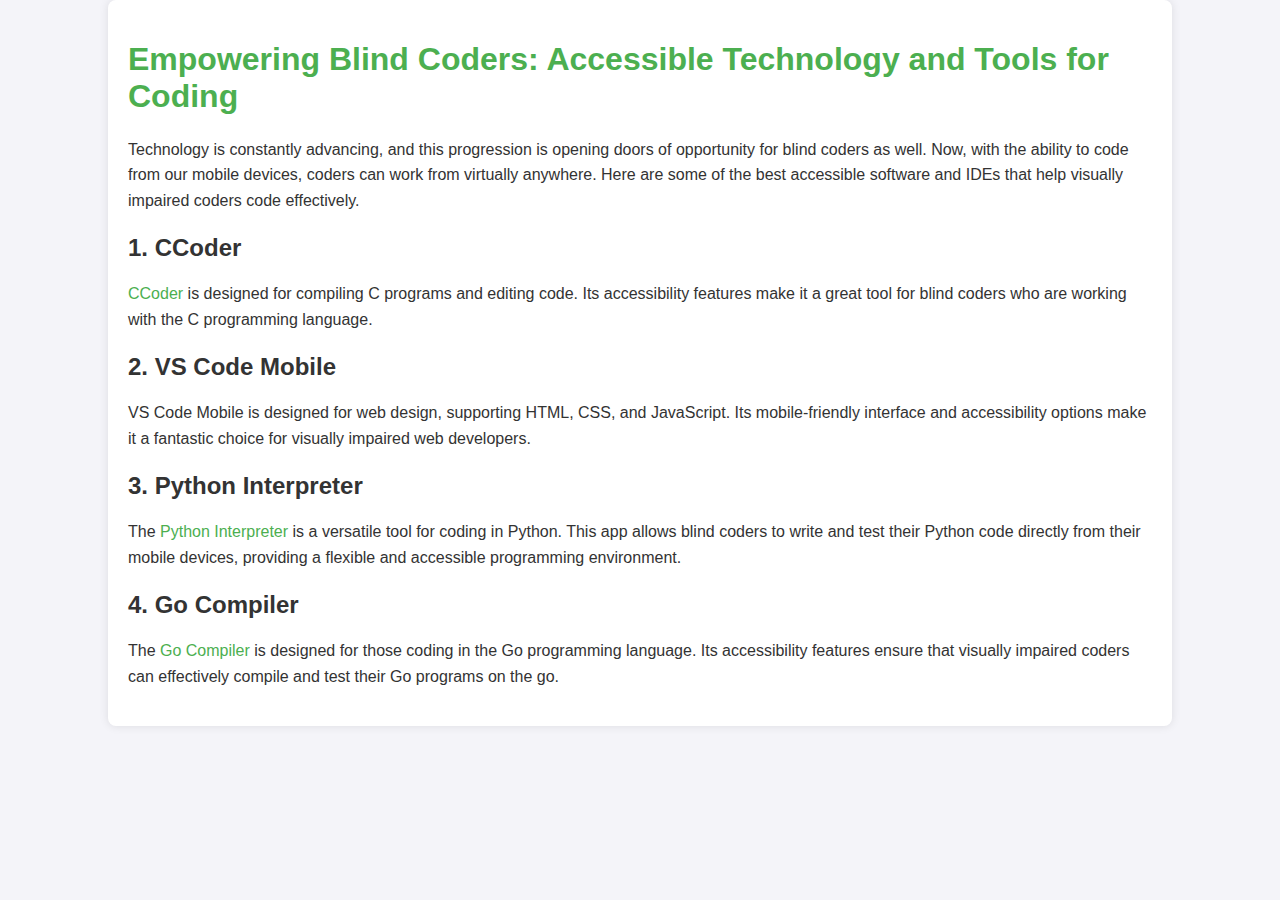
<file: blog/Accessible tools.html>
<!DOCTYPE html>
<html lang="en">
<head>
    <meta charset="UTF-8">
    <meta name="viewport" content="width=device-width, initial-scale=1.0">
    <title>Empowering Blind Coders: Accessible Technology and Tools for Coding</title>
    <style>
        body {
            font-family: Arial, sans-serif;
            margin: 0;
            padding: 0;
            background-color: #f4f4f9;
            color: #333;
        }
        .container {
            width: 80%;
            margin: 0 auto;
            padding: 20px;
            background-color: #fff;
            box-shadow: 0 0 10px rgba(0, 0, 0, 0.1);
            border-radius: 8px;
        }
        h1 {
            color: #4CAF50;
        }
        h2 {
            color: #333;
        }
        p {
            line-height: 1.6;
        }
        a {
            color: #4CAF50;
            text-decoration: none;
        }
        a:hover {
            text-decoration: underline;
        }
    </style>
</head>
<body>
    <div class="container">
        <h1>Empowering Blind Coders: Accessible Technology and Tools for Coding</h1>
        <p>Technology is constantly advancing, and this progression is opening doors of opportunity for blind coders as well. Now, with the ability to code from our mobile devices, coders can work from virtually anywhere. Here are some of the best accessible software and IDEs that help visually impaired coders code effectively.</p>

        <h2>1.  CCoder</h2>
        <p> <a href="https://play.google.com/store/apps/details?id=com.ikou.ccoding" target="_blank">CCoder</a> is designed for compiling C programs and editing code. Its accessibility features make it a great tool for blind coders who are working with the C programming language.</p>

        <h2>2. VS Code Mobile</h2>
        <p>VS Code Mobile is designed for web design, supporting HTML, CSS, and JavaScript. Its mobile-friendly interface and accessibility options make it a fantastic choice for visually impaired web developers.</p>

        <h2>3. Python Interpreter</h2>
        <p>The <a href="https://play.google.com/store/apps/details?id=com.krazeapps.pythonprogrammingcompiler" target="_blank">Python Interpreter</a> is a versatile tool for coding in Python. This app allows blind coders to write and test their Python code directly from their mobile devices, providing a flexible and accessible programming environment.</p>

        <h2>4. Go Compiler</h2>
        <p>The <a href="https://play.google.com/store/apps/details?id=com.krazeapps.goprogrammingcompiler" target="_blank">Go Compiler</a> is designed for those coding in the Go programming language. Its accessibility features ensure that visually impaired coders can effectively compile and test their Go programs on the go.</p>

    </div>
</body>
</html>
</file>
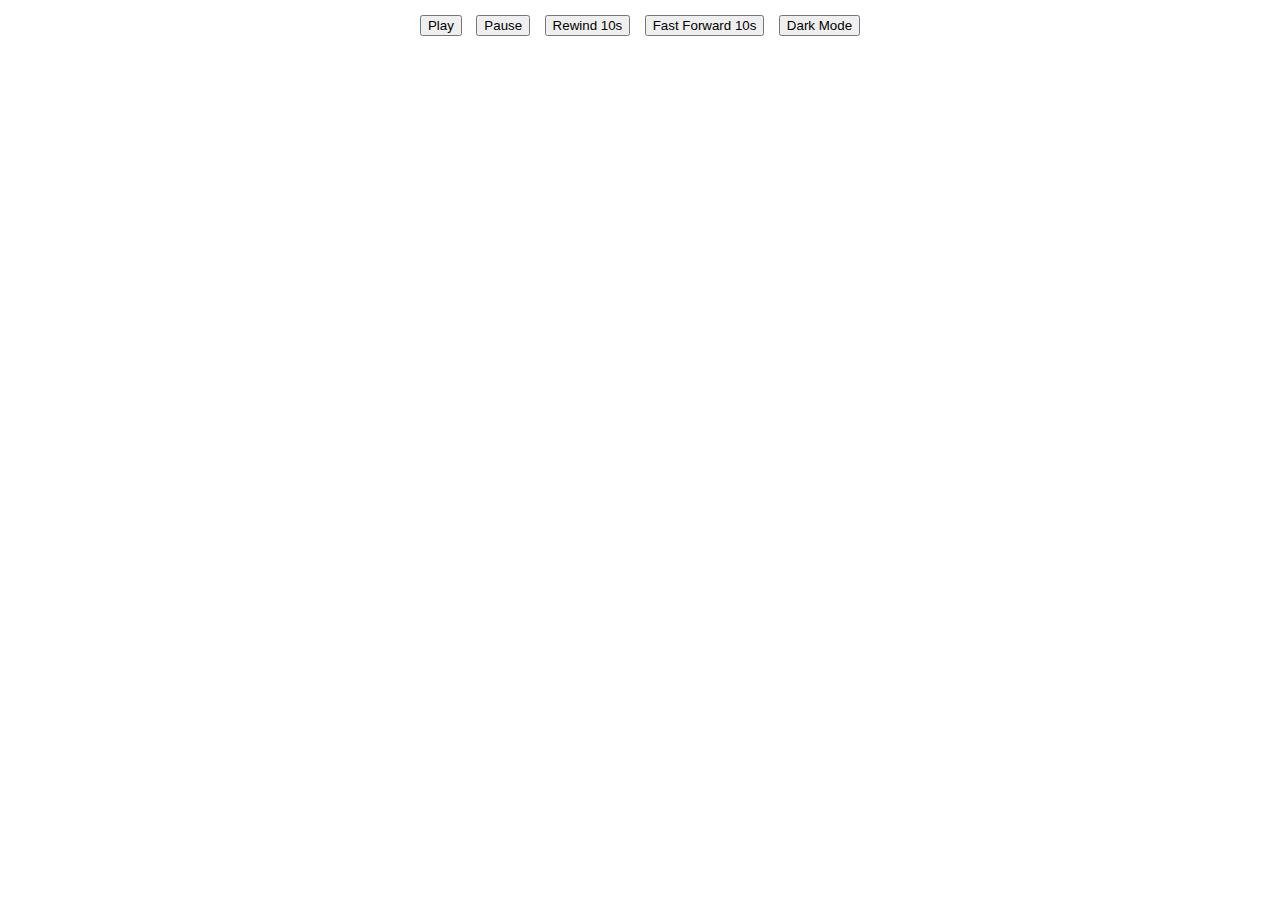
<file: tools/player/video.html>
<!DOCTYPE html>
<html lang="en">
<head>
    <meta charset="UTF-8">
    <meta name="viewport" content="width=device-width, initial-scale=1.0">
    <title>Video Player</title>
    <link rel="stylesheet" href="styles.css">
    <script src="https://www.youtube.com/iframe_api"></script>
</head>
<body>
    <div class="video-container">
        <div id="video"></div>
        <div class="controls">
            <button id="play">Play</button>
            <button id="pause">Pause</button>
            <button id="rewind">Rewind 10s</button>
            <button id="fastForward">Fast Forward 10s</button>
            <button id="darkMode">Dark Mode</button>
        </div>
    </div>
    <script src="video.js"></script>
</body>
</html>
</file>
<file: tools/player/styles.css>
body {
    font-family: Arial, sans-serif;
    transition: background-color 0.3s, color 0.3s;
}

.video-container {
    text-align: center;
}

.controls {
    margin-top: 10px;
}

.controls button {
    margin: 5px;
}

.dark {
    background-color: #333;
    color: white;
}

.dark .controls button {
    background-color: #555;
    color: white;
}

.dark .controls button:hover {
    background-color: #777;
}
</file>
